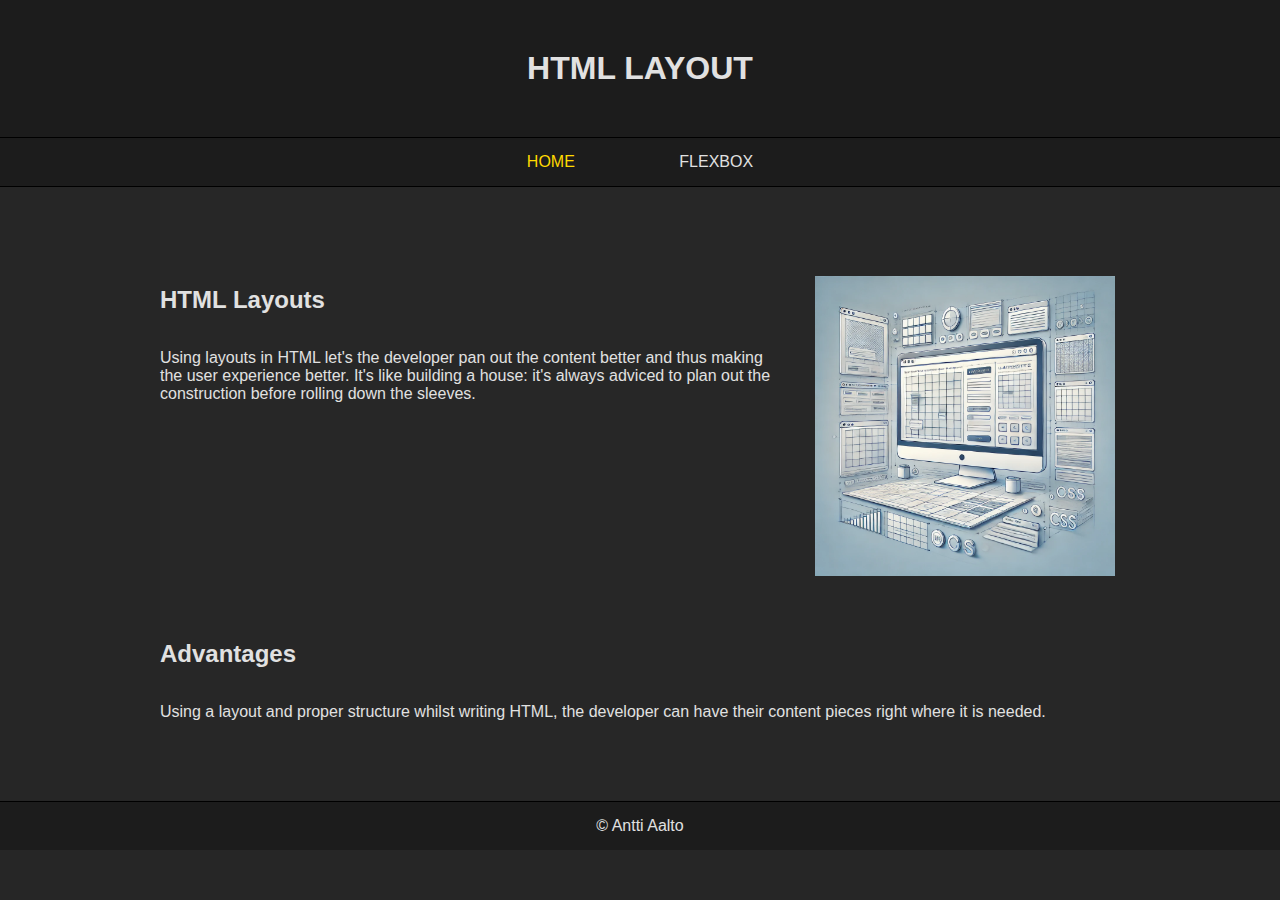
<file: index.html>
<!DOCTYPE html>
<html lang="en">

<head>
    <meta charset="UTF-8">
    <link rel="stylesheet" type="text/css" href="./style/styles.css">
    <title>HTML Layout - Home</title>
    <link rel="icon" type="image/x-icon" href="./images/favicon.ico">
</head>

<body>
    <header class="banners">
        <h1>HTML Layout</h1>
    </header>
    <nav class="banners">
        <a href="./index.html" id="current">Home</a>
        <a href="./second.html">Flexbox</a>
    </nav>
    <section>
        <div class="content">
            <div class="main-content">
                <h2>HTML Layouts</h2>
                <p>Using layouts in HTML let's the developer pan out the content better and thus making the user
                    experience
                    better. It's like building a house: it's always adviced to plan out the construction before rolling
                    down
                    the sleeves.</p>
            </div>
            <div class="side-content">
                <img src="./images/tobuildawebsite.webp" alt="An image representing technology created by AI."
                    width="300" height="300">
            </div>
        </div>
        <div class="alt-content">
            <h2>Advantages</h2>
            <p>Using a layout and proper structure whilst writing HTML, the developer can have their content pieces
                right where it is needed.</p>
        </div>
    </section>

    <footer class="banners">© Antti Aalto</footer>

</body>

</html>
</file>
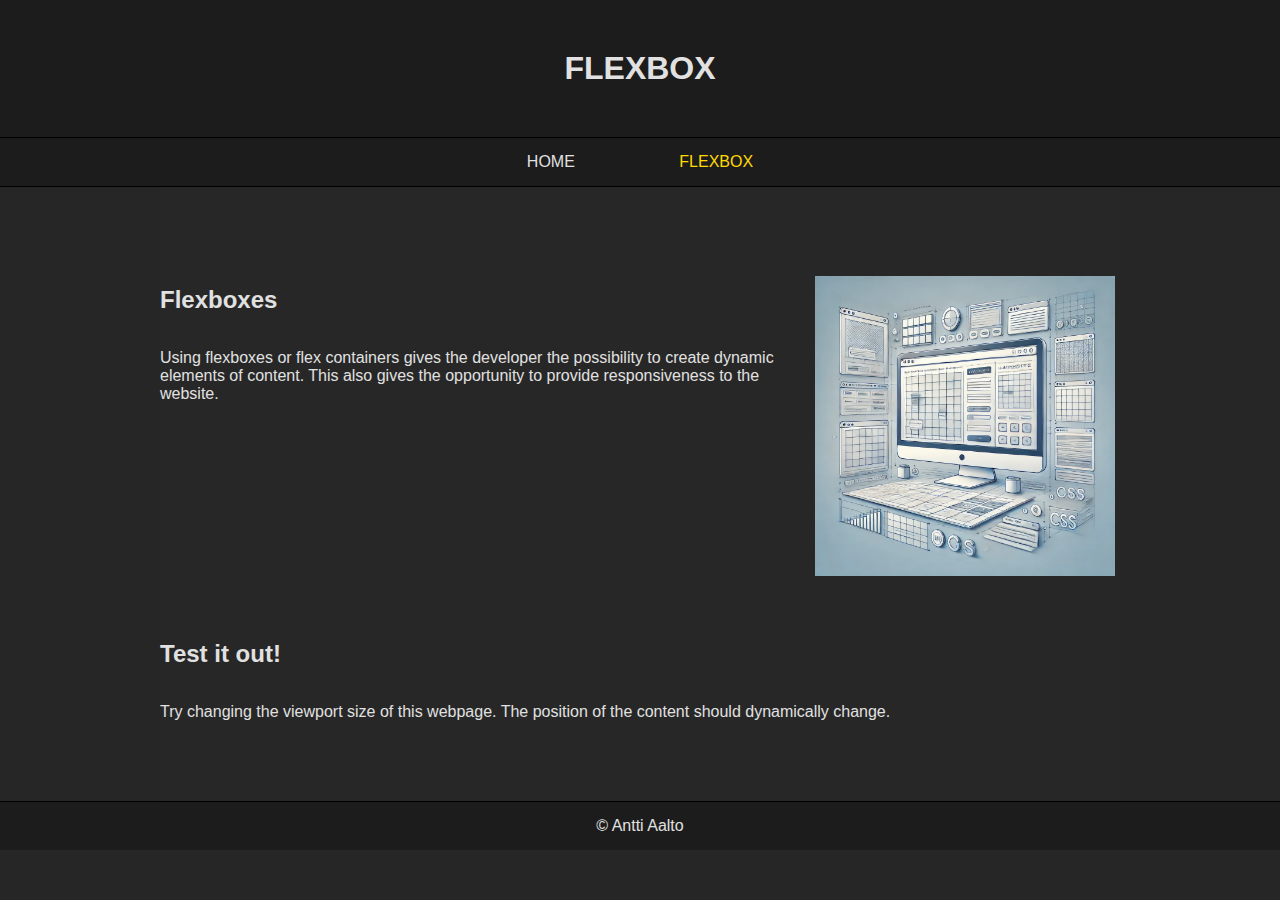
<file: second.html>
<!DOCTYPE html>
<html lang="en">

<head>
    <meta charset="UTF-8">
    <link rel="stylesheet" type="text/css" href="./style/styles.css">
    <title>HTML Layout - Flexbox</title>
    <link rel="icon" type="image/x-icon" href="./images/favicon.ico">
</head>

<body>
    <header class="banners">
        <h1>Flexbox</h1>
    </header>
    <nav class="banners">
        <a href="./index.html">Home</a>
        <a href="./second.html" id="current">Flexbox</a>
    </nav>
    <section>
        <div class="content">
            <div class="main-content">
                <h2>Flexboxes</h2>
                <p>Using flexboxes or flex containers gives the developer the possibility to create dynamic elements of
                    content. This also gives the opportunity to provide responsiveness to the website.</p>
            </div>
            <div class="side-content">
                <img src="./images/tobuildawebsite.webp"
                    alt="An image representing building websites. Created using AI." width="300" height="300">
            </div>
        </div>
        <div class="alt-content">
            <h2>Test it out!</h2>
            <p>Try changing the viewport size of this webpage. The position of the content should dynamically change.
            </p>
            <h2 class="surprise">It worked!</h2>
            <p class="surprise">The image up above dropped a row and was placed under the paragraph for better viewer
                experience. If you opened this webpage on a mobile device from the get-go, well... *nervous laughter* -
                Antti</p>
        </div>
    </section>
    <footer class="banners">© Antti Aalto</footer>
</body>

</html>
</file>
<file: style/styles.css>
a {
    text-decoration: none;
    margin: 50px
}
a:hover {
    color:rgb(255, 217, 0);
}
#current {
    color:rgb(255, 217, 0);
}
body {
    font-family:Verdana, Geneva, Tahoma, sans-serif;
    background-color: rgb(38, 38, 38);
    margin-left: auto;
    margin-right: auto;
    margin-top: auto;
    margin-bottom: auto;
    color:rgb(225, 225, 225);
}
section {
    background-color: rgb(39, 39, 39);
    padding-top: 5%;
    padding-bottom: 5%;
    margin-left: auto;
    margin-right: auto;
    margin-top: auto;
    margin-bottom: auto;
    width:75%;
}
.content {
    display:flex;
    flex-direction: row;
}
.side-content {
    margin-left: 25px;
    margin-top: 25px;
    margin-bottom: 25px;
    text-align: center;
}
h1 {
    text-transform: uppercase;
    margin:0px;
    padding: 50px 0px 50px 0px;
}
h2 {
    text-align: left;
}
nav {
    background-color: rgb(143, 203, 255);
    text-align: center;
    padding: 15px;
    border-bottom: 1px solid black;
}
nav a {
    text-transform: uppercase;
    color:rgb(225, 225, 225);
}
header {
    background-color: rgb(143, 203, 255);
    text-align: center;
    border-bottom: 1px solid black;
}
img {
    padding: 0px 5px 0px 5px;
}
footer {
    text-align: center;
    background-color: rgb(143, 203, 255);
    padding: 15px 0px 15px 0px;
    margin-bottom: 0px;
    border-top: 1px solid black;
}
article {
    padding: 15px;
    color:rgb(225, 225, 225);
}
p,h2 {
    padding-top: 15px;
    color:rgb(225, 225, 225);
}
.banners {
    background-color: rgb(28, 28, 28);
}
.surprise {
    color:greenyellow;
    display:none
}
@media (max-width: 800px) {
        .content {
            flex-direction: column;
          }
          .surprise {
            display:block
          }
}
</file>
